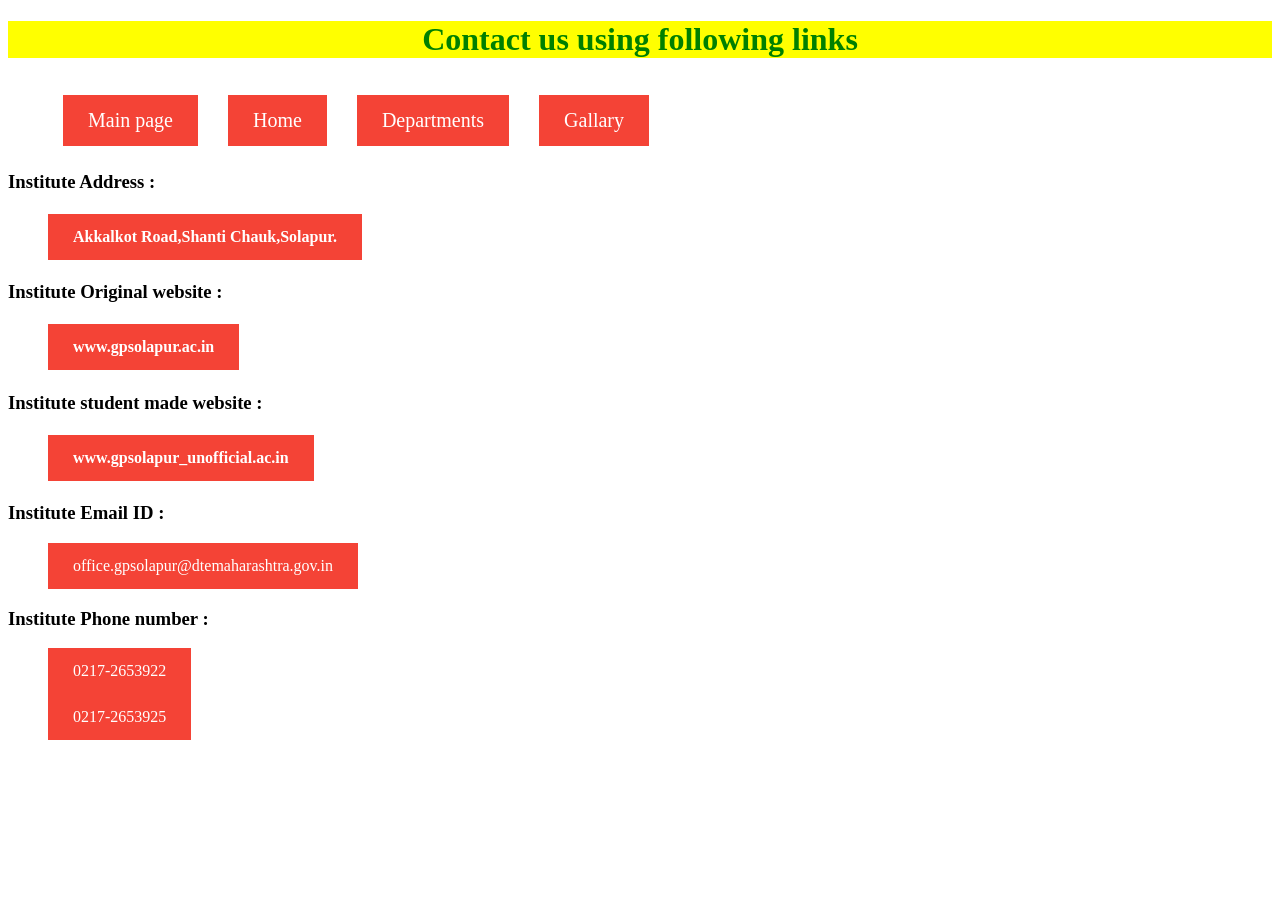
<file: Contact us.html>
<!doctype html>
<html>
    <head>
	    <title>Contact us Government Polytechnique Solapur</title>
		<link rel="stylesheet" href="Collage website.css">
	</head>
	<body>
	<div class="division2"><h1 align="center">Contact us using following links</h1></div>
		<div class="division3">
	    <ol align="center">
		    <li><a href="Collage website home page.html" class="link">Main page</a></li>
		    <li><a href="Home.html" class="link">Home</a></li>
		    <li><a href="Departments.html" class="link">Departments</a></li>
		    <li><a href="Gallary.html" class="link">Gallary</a></li>
		</ol>
	</div>
	<br>
	<br>
	<br>
	<br>
	    <dl>
		    <dt><h3>Institute Address : </h3></dt>
			<dd><h4><a class="link" href="https://goo.gl/maps/fRHUNGMV8jXEQ97N8">Akkalkot Road,Shanti Chauk,Solapur.</a></h4></dd>
			<dt><h3>Institute Original website : </h3></dt>
			<dd><h4><a class="link" href="http://gpsolapur.ac.in/">www.gpsolapur.ac.in</h4></a></dd>
			<dt><h3>Institute student made website : </h3></dt>
			<dd><h4><a class="link" href="Collage website home page.html">www.gpsolapur_unofficial.ac.in</a></h4></dd>
			<dt><h3>Institute Email ID : </h3></dt>
			<dd><a class="link" href="mailto:office.gpsolapur@dtemaharashtra.gov.in">office.gpsolapur@dtemaharashtra.gov.in</a></dd>
			<dt><h3>Institute Phone number : </h3></dt>
			<dd><a class="link" href="tel:0217-2653922">0217-2653922</a></dd>
			<dd><a class="link" href="tel:0217-2653925">0217-2653925</a></dd>
		</dl>
	</body>
</html>
</file>
<file: Collage website.css>
.division1{
	background-color : darkblue;
	color : yellow;
	text-align : center;
}
.division2{
	background-color : yellow;
	color : green; : 
}
.division3{
	background-color : white;
	color : brown;
	
}
.division4{
	background-color : pink;
	color : red;
}
.img1{
	height : 400;
}
ol
{
	list-style-type:none;
}
li
{
	float:left;
	padding : 15px;
	font-size : 20px;
}
.li1{
	float: left;
	padding: 15px;
	font-size: 20px;
}
blink{
	color : green;
	transition : 0.5s;
	column-width : bold;
}
.background_of_home{
	background-image : url("http://gpsolapur.ac.in/wp-content/uploads/2019/12/Main-Building.jpg");
	background-repeat : no-repeat;
}
.definitionlist{
	float:left;
	padding : 15px;
	font-size : 20px;
}
a:link, a:visited {
	background-color: #f44336;
	color: white;
	padding: 14px 25px;
	text-align: center;
	text-decoration: none;
	display: inline-block;
  }
  
  a:hover, a:active {
	background-color: red;
  }background-color: grey;
}
.a1:link, .a1:visited {
	background-color: white;
	color: white;
	padding: 14px 25px;
	text-align: center;
	text-decoration: none;
	display: inline-block;
  }
  
.a1:hover, .a1:active {
	background-color: white;
  }
}
.nav{
	background-color: yellow; 
	list-style-type: none;
	text-align: center;
	margin: 0;
	padding: 0;
  }
  
.nav li {
	display: inline-block;
	font-size: 20px;
	padding: 20px;
  }
</file>
